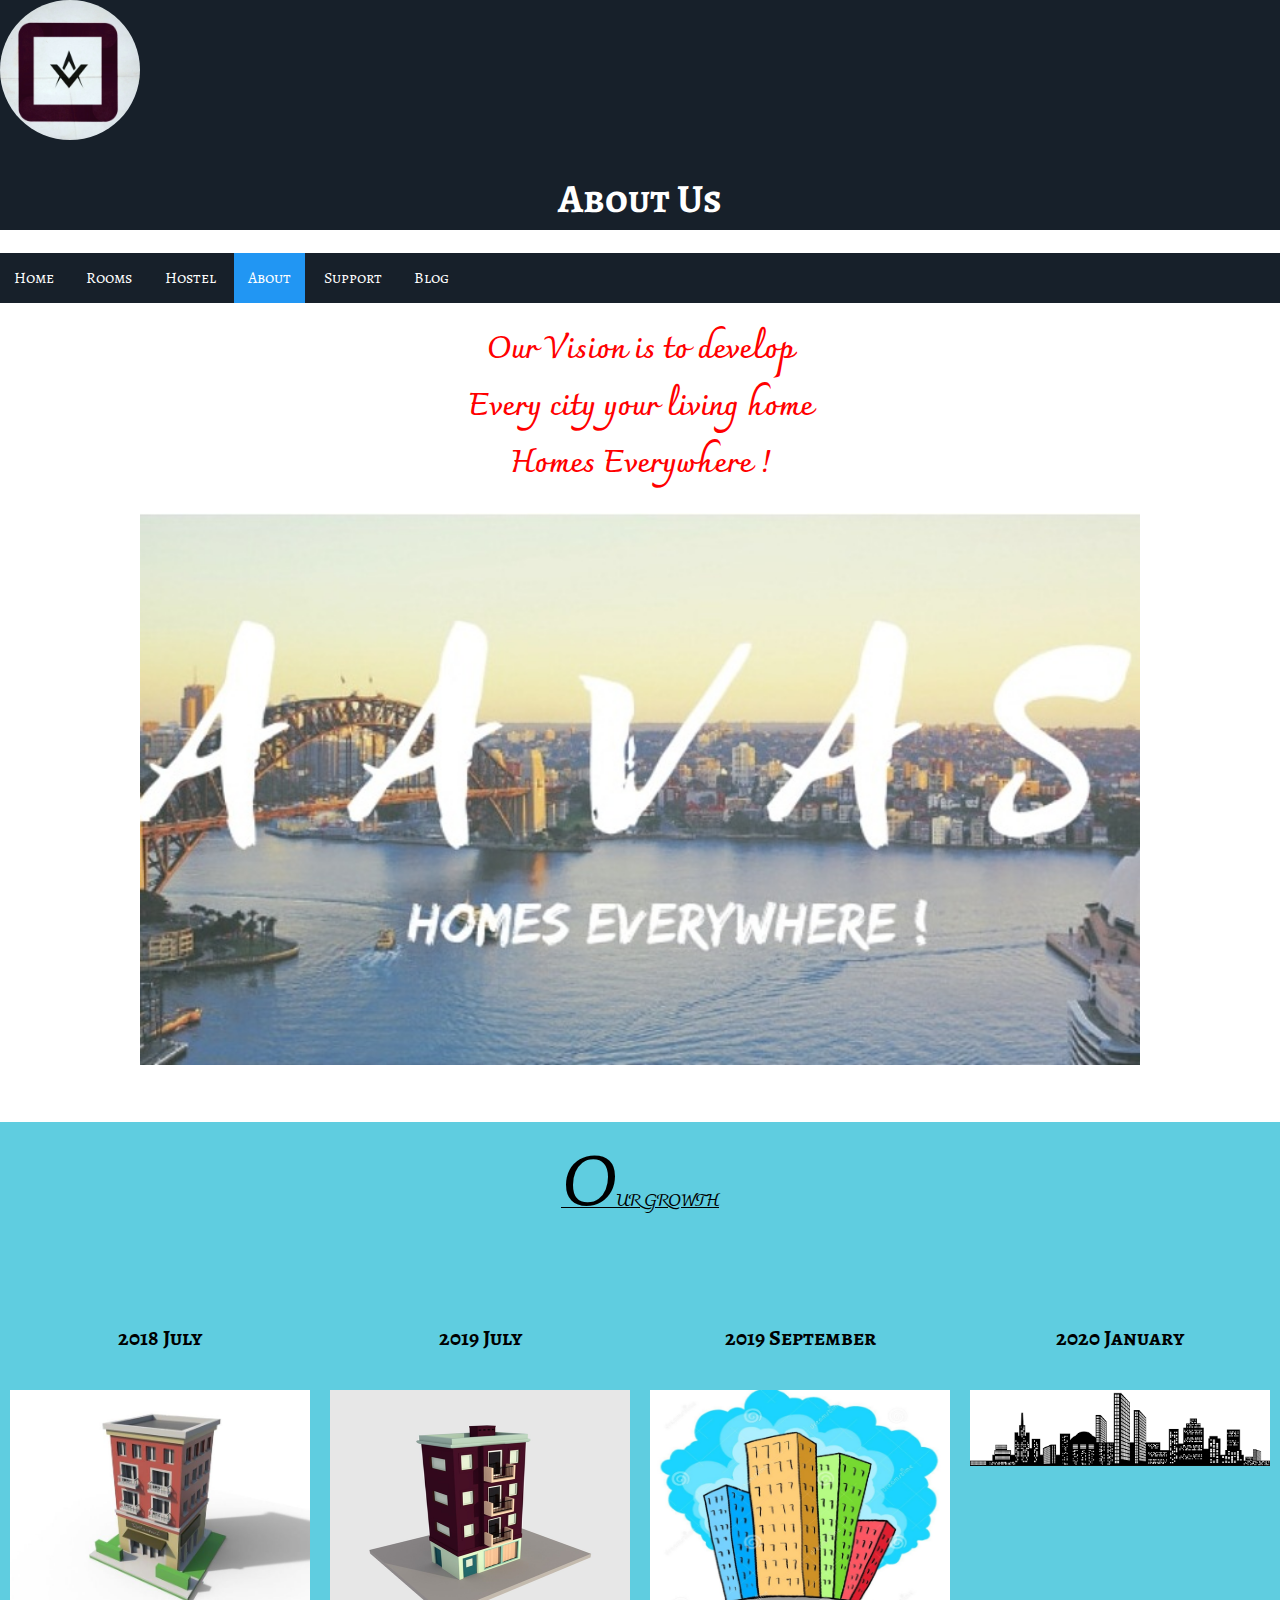
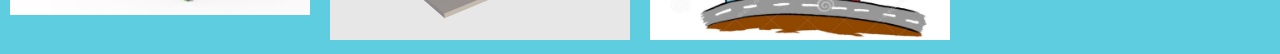
<file: about.html>
<!doctype html>
<html>
	<head>
			<meta name="viewport" content="width=device-width, initial-scale=1">
			<link rel="shortcut icon" href="aavas/a4.jpg" style="border-radius:50%">
			<link rel="stylesheet" type="text/css" href="aavas.css">
			<link href='https://fonts.googleapis.com/css?family=Alegreya SC' rel='stylesheet'>
			<link href='https://fonts.googleapis.com/css?family=Charmonman' rel='stylesheet'>
			<meta name="viewport" content="width=device-width, initial-scale=1">
			<title> About Us | aavashomes.in</title>
				   <style>
					 .cata5{
					 right:0%;
					 background-color:#17202A;
					 height:230px;
					
					 
					 }
				   
				   @media screen and (max-width: 900px) {
					 .cata5 {
					   width: 100%;
					   height:200px;
					 }
					 .image {
					   max-width:299px;
					
					 }
					 .image1 {
					   width:100px;
					
					 }
					 .responsive
					 {
						 width:40px;
					 }
					 }
					 </style>
					 		<style>
									div.scrollmenu {
										background-color: #17202A;
										
										white-space: nowrap;
									}
									
									div.scrollmenu a {
										display: inline-block;
										color: white;
										text-align: center;
										padding: 14px;
										text-decoration: none;
									}
									
									div.scrollmenu a:hover {
										background-color: #17202A;
									}
									 a.active {
								background-color: #2196F3;
								color: white;
							}
									</style>
					<div class="cata5"> 
					   <img src="aavas/a4.jpg"style="max-width:140px;;border-radius:50%;" class="image1" ></img>
						<h1 style="text-align:center;color:white;font-size:40px;font-family: 'Alegreya SC'">About Us </h1>
		<div class="scrollmenu">
								<a href="index.html" style=" font-family: 'Alegreya SC'">Home</a>
								<a href="room.html"  style=" font-family: 'Alegreya SC'"> Rooms</a>
								<a href="hostels.html" style=" font-family: 'Alegreya SC'">Hostel</a>
								<a href="about.html" class="active"  style=" font-family: 'Alegreya SC'">About</a>
								<a href="contact.html" style=" font-family: 'Alegreya SC'">Support</a>
								<a href="http://applewithcoffee.blogspot.com" style=" font-family: 'Alegreya SC'">Blog</a>
					 
								
							</div>
					 </div>

	</head>
	<body><br><br><br><br>
		<h1 style="text-align: center;font-family: 'Charmonman';font-size:30px;color:red">Our Vision is to develop <br> Every city your living home <br>Homes Everywhere ! </h1>
	<img src="aavas/89.jpg" style="  display: block;width:1000px;
	margin-left: auto;
	margin-right: auto;" class="image"></img>
	<br><br>
	<style>
			.cata{
			background-color: rgb(95, 205, 224)  ;
			
			}
			</style>
			
			<div class="cata">
			<div style="text-align:center">
			  <h4 style="color:black;font-family: 'Charmonman';"><b><u>OUR GROWTH</u></B></h4>
			  <div class="row">
				<div class="column">
				<h5 style="font-size:22px;font-family: 'Alegreya SC'">2018 July</h5>
				<img src="aavas/90.jpg" alt="Nature"  class="responsive" style="width:100%" >
				
			  </div>
			  <div class="column">
			   <h5 style="font-size:22px;font-family: 'Alegreya SC'" >2019 July</h5>
				<img src="aavas/91.png" alt="Snow" class="responsive" style="width:100%;height:250px">
				
			  </div>
			  <div class="column">
			   <h5 style="font-size:22px;font-family: 'Alegreya SC'">2019 September</h5>
				<img src="aavas/92.jpg" alt="Mountains"class="responsive" style="width:100%;height:250px">
			
			  </div>
			  <div class="column">
			   <h5 style="font-size:22px;font-family: 'Alegreya SC'">2020 January</h5>
				<img src="aavas/images.png" alt="Lights" class="responsive" style="width:100%">
			
			  </div>
			</div>
			
			<div class="container">
			  <span onclick="this.parentElement.style.display='none'" class="closebtn">&times;</span>
			  <img id="expandedImg" style="width:100%">
			  <div id="imgtext"></div>
			</div>
		
			</div>
			</div>
	</body>
</html>
</file>
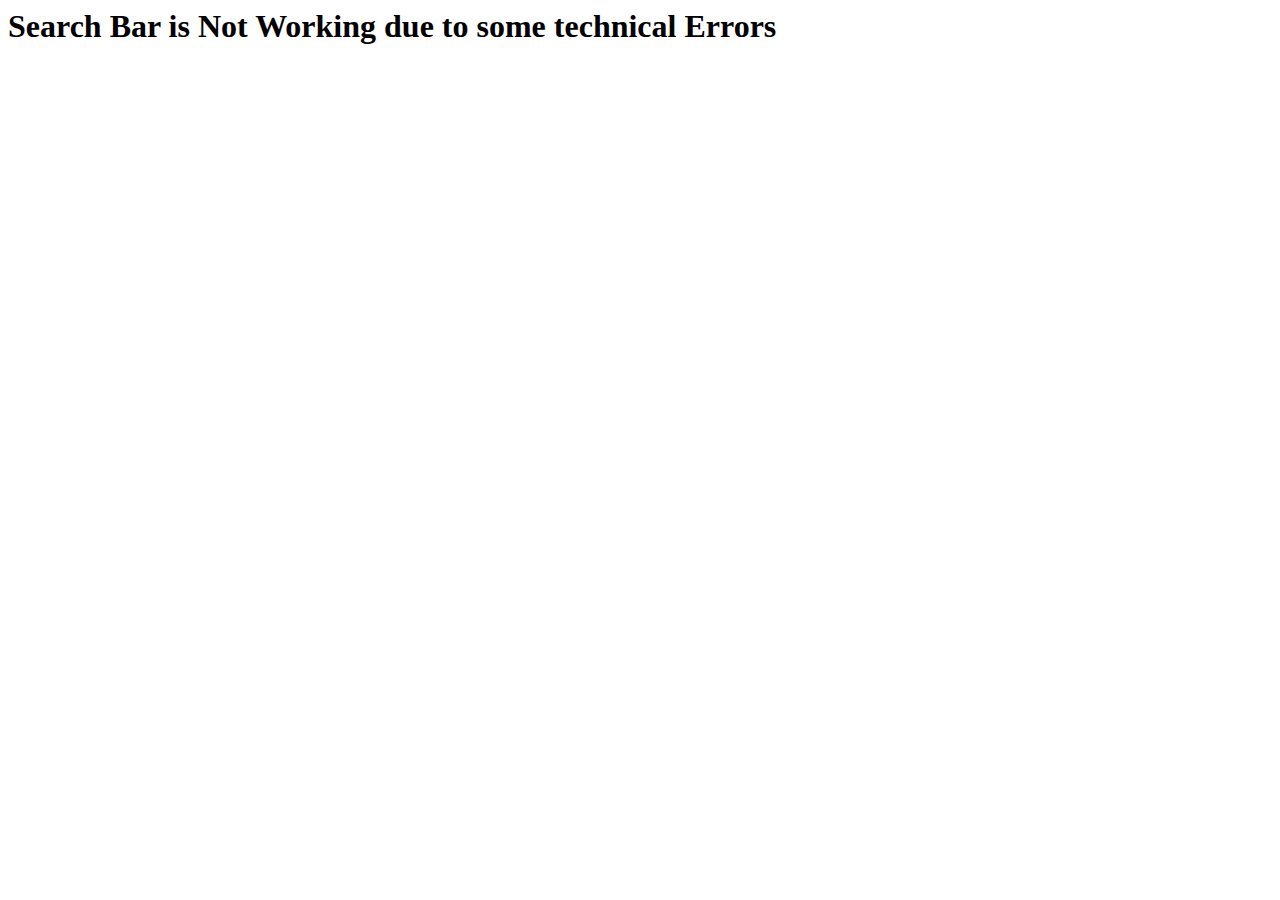
<file: search.html>
<html>

<style>
    .r
    {
        text-align:"center";
        border-bottom: 2px;
        border-bottom-color: antiquewhite;
    }
</style>
<body>
<div class="r">
        <h1>Search Bar is Not Working due to some technical Errors</h1>
</div>
</body>
</html>
</file>
<file: aavas.css>
/* Search */
@import url(https://fonts.googleapis.com/css?family=Open+Sans);

.search {
  width: 100%;
  position:absolute;
  display: flex;
}

.searchTerm {
  width: 100%;
  border: 3px solid #00B4CC;
  border-right: none;
  padding: 7px;
  height: 40px;
  border-radius: 5px 0 0 5px;
  outline: none;
  color: #9DBFAF;
}

.searchTerm:focus{
  color: #00B4CC;
}

.searchButton1 {
  width: 45px;
height:40px;
  border: 1px solid #00B4CC;
  background: #00B4CC;
  text-align: center;
  color: #fff;
  top:18%;
  left: 50%;
  border-radius: 0 5px 5px 0;
  cursor: pointer;
  font-size: 20px;
}

/*Resize the wrap to see the search bar change!*/
.wrap{
  width: 35%;
  position: absolute;
  top: 16%;
  left: 50%;
  transform: translate(-50%, -50%);
}
  /*About and Spotted in*/
  pre{
    font-size:20px;
     background-color:black;
     color:white;
     text-align:center;
     font-style:italic;
     width:95%;
     margin-left:auto;
     margin-right:auto;
     font-family: 'Alegreya SC'
     }
     p{
     font-size:16px;
     background-color:#17202A;
     color:white;
     text-align:center;
     float-style:georgian;
     overflow:auto;
     width:80%;
      margin-left:auto;
     margin-right:auto;
    }
    h4:first-letter{
    font-size:70px;
    color:black;
    }
    /*Hostel Rooms*/
    * {
        box-sizing: border-box;
      }
      
      body {
        margin: 0;
        font-family: Arial;
      }
      
      /* The grid: Four equal columns that floats next to each other */
      .column {
        float: left;
        width: 25%;
        padding: 10px;
      }
      
      /* Style the images inside the grid */
      
      
     
      
      /* Clear floats after the columns */
      .row:after {
        content: "";
        display: table;
        clear: both;
      }
      
      /* The expanding image container */
      .container {
        position: relative;
        display: none;
      }
      
      /* Expanding image text */
      #imgtext {
        position: absolute;
        bottom: 15px;
        left: 15px;
        color: white;
        font-size: 20px;
      }
      
      /* Closable button inside the expanded image */
      .closebtn {
        position: absolute;
        top: 10px;
        right: 15px;
        color: white;
        font-size: 35px;
        cursor: pointer;
      }
      a {
        text-decoration: none;
        display: inline-block;
        padding: 8px 16px;
      }
      
      a:hover {
        background-color: #ddd;
        color: black;
      }
      .next {
        background-color: #4CAF50;
        color: white;
        float:right;
      }
   
      /* Popup container - can be anything you want */
.popup {
    position: relative;
    display: inline-block;
    cursor: pointer;
    -webkit-user-select: none;
    -moz-user-select: none;
    -ms-user-select: none;
    user-select: none;
  }
  
  /* The actual popup */
  .popup .popuptext {
    visibility: hidden;
    width: 160px;
    background-color: #555;
    color: #fff;
    text-align: center;
    border-radius: 6px;
    padding: 8px 0;
    position: absolute;
    z-index: 1;
    bottom: 125%;
    left: 100%;
    margin-left: -80px;
  }
  
  /* Popup arrow */
  .popup .popuptext::after {
    content: "";
    position: absolute;
    top: 100%;
    left: 50%;
    margin-left: -5px;
    border-width: 5px;
    border-style: solid;
    border-color: #555 transparent transparent transparent;
  }
  
  /* Toggle this class - hide and show the popup */
  .popup .show {
    visibility: visible;
    -webkit-animation: fadeIn 1s;
    animation: fadeIn 1s;
  }
  
  /* Add animation (fade in the popup) */
  @-webkit-keyframes fadeIn {
    from {opacity: 0;} 
    to {opacity: 1;}
  }
  
  @keyframes fadeIn {
    from {opacity: 0;}
    to {opacity:1 ;}
  }
  body {
    font-family: Arial, Helvetica, sans-serif;
  }
  
  * {
      box-sizing: border-box;
  }
  
  /* Style inputs */
  input[type=text], select, textarea {
      width: 100%;
      float:center;
      padding: 12px;
      border: 1px solid #ccc;
      margin-top: 6px;
      margin-bottom: 16px;
      resize: vertical;
  }
  
  input[type=submit] {
      background-color: #4CAF50;
      color: white;
      padding: 12px 20px;
      border: none;
      cursor: pointer;
  }
  
  input[type=submit]:hover {
      background-color: #45a049;
  }
  
  /* Style the container/contact section */
  .container {
      border-radius: 5px;
      background-color:MediumSeaGreen;
      padding: 10px;
      width:80%;
      
      
  }
  
  /* Create two columns that float next to eachother */
  .column3 {
      float:right;
      width: 80%;
      margin-top: 6px;
      padding: 20px;
      
  }
  
  /* Clear floats after the columns */
  .row:after {
      content: "";
       width: 50%;
      display: table;
      clear: both;
  }
  
  /* Responsive layout - when the screen is less than 600px wide, make the two columns stack on top of each other instead of next to each other */
  @media screen and (max-width: 600px) {
      .column, input[type=submit] {
          width: 100%;
          margin-top: 0;
      }
  }
  * {box-sizing: border-box;}

/* Button used to open the chat form - fixed at the bottom of the page */
.open-button {
  background-color:#F31E10;
  color: white;
  padding: 16px 20px;
  border: none;
  cursor: pointer;
  opacity: 0.8;
  position: fixed;
  bottom: 23px;
  right: 28px;
  width: 280px;
}

/* The popup chat - hidden by default */
.chat-popup {
  display: none;
  position: fixed;
  bottom: 0;
  right: 15px;
 
  z-index: 9;

}
/* Add styles to the form container */
.form-container {
  max-width: 300px;
  padding: 10px;
  background-color:white;
}


/* Full-width textarea */
.form-container textarea {
  width: 100%;
  padding: 15px;
  margin: 5px 0 22px 0;
  border: none;
  background: gray;
  resize: none;
  min-height: 200px;
}

/* When the textarea gets focus, do something */
.form-container textarea:focus {
  background-color: #ddd;
  outline: none;
}

/* Set a style for the submit/send button */
.form-container .btn {
  background-color: #4CAF50;
  color: white;
  padding: 16px 20px;
  border: none;
  cursor: pointer;
  width: 100%;
  margin-bottom:10px;
  opacity: 0.8;
}

/* Add a red background color to the cancel button */
.form-container .cancel {
  background-color: red;
}

/* Add some hover effects to buttons */
.form-container .btn:hover, .open-button:hover {
  opacity: 1;
}
</file>
